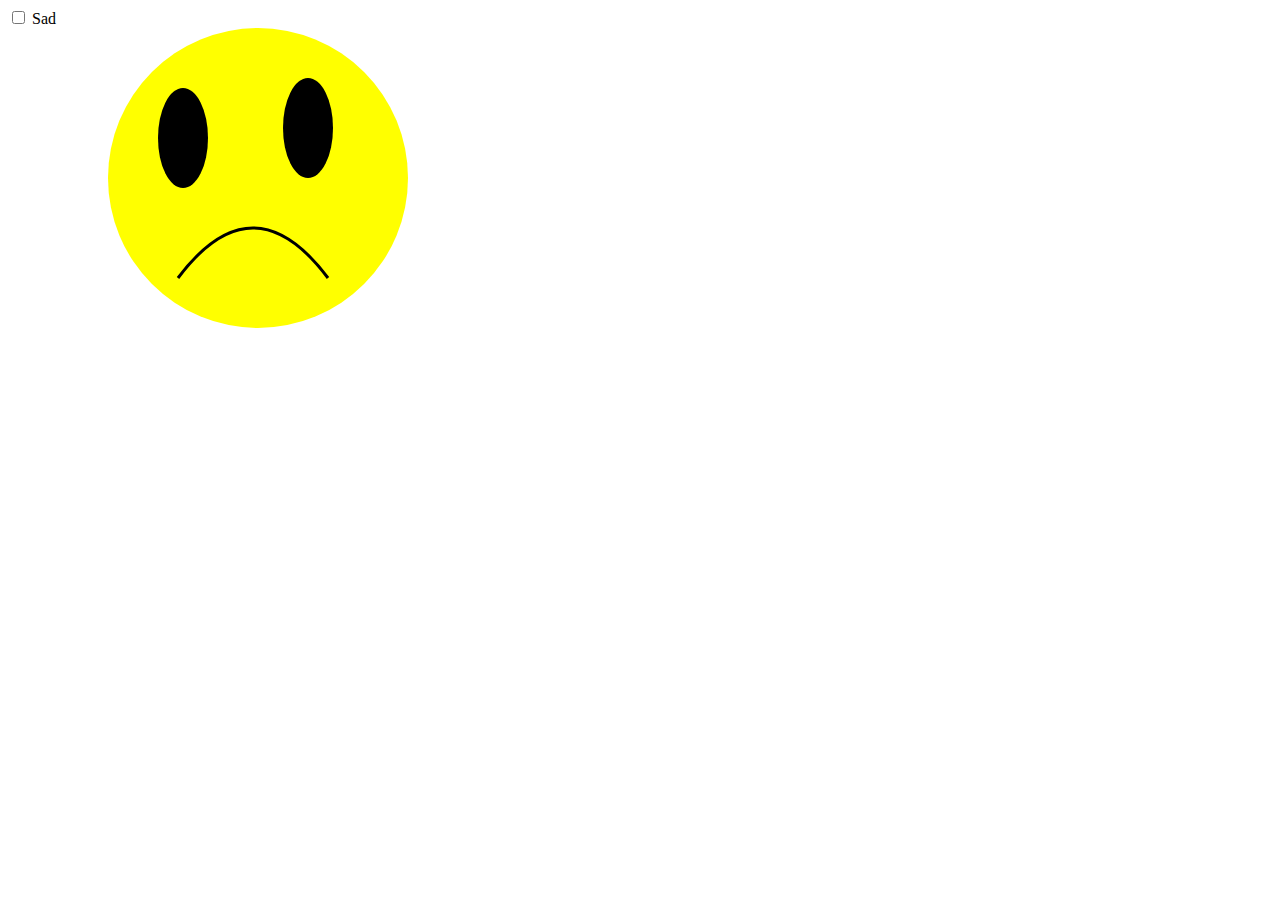
<file: hw1/index.html>
<!DOCTYPE>
<html>
<head>
    <title>HW 1</title>
    <meta charset="utf8">
    <link rel="stylesheet" href="css/style.css">
</head>
    <body>
           
        <input type="checkbox" id='input_checkbox'>
        <label for="input_checkbox" id='label'> Sad </label>
        <br>
        <svg width="500" height="300">
            <g>
               <circle cx="250" cy="150" r="150" fill="yellow">
                </circle>
                <ellipse cx="300" cy="100" rx="25" ry="50" 
                    fill="black"></ellipse>
                 
                <path id='smile' stroke="black" stroke-width="3"  fill="none"
                    d="M 170 250 Q 245 150 320 250">
                </path>
                
                <ellipse class="left-eye" cx="175" cy="110" rx="25" ry="50"
                    fill="black">
                </ellipse>

                <rect x="150" y="100" width="50" height="25"
                    fill="black"></rect> 
            </g>
        </svg>

        <script type="text/javascript" src="js/index.js">
      
        </script>

    </body>
</html>
</file>
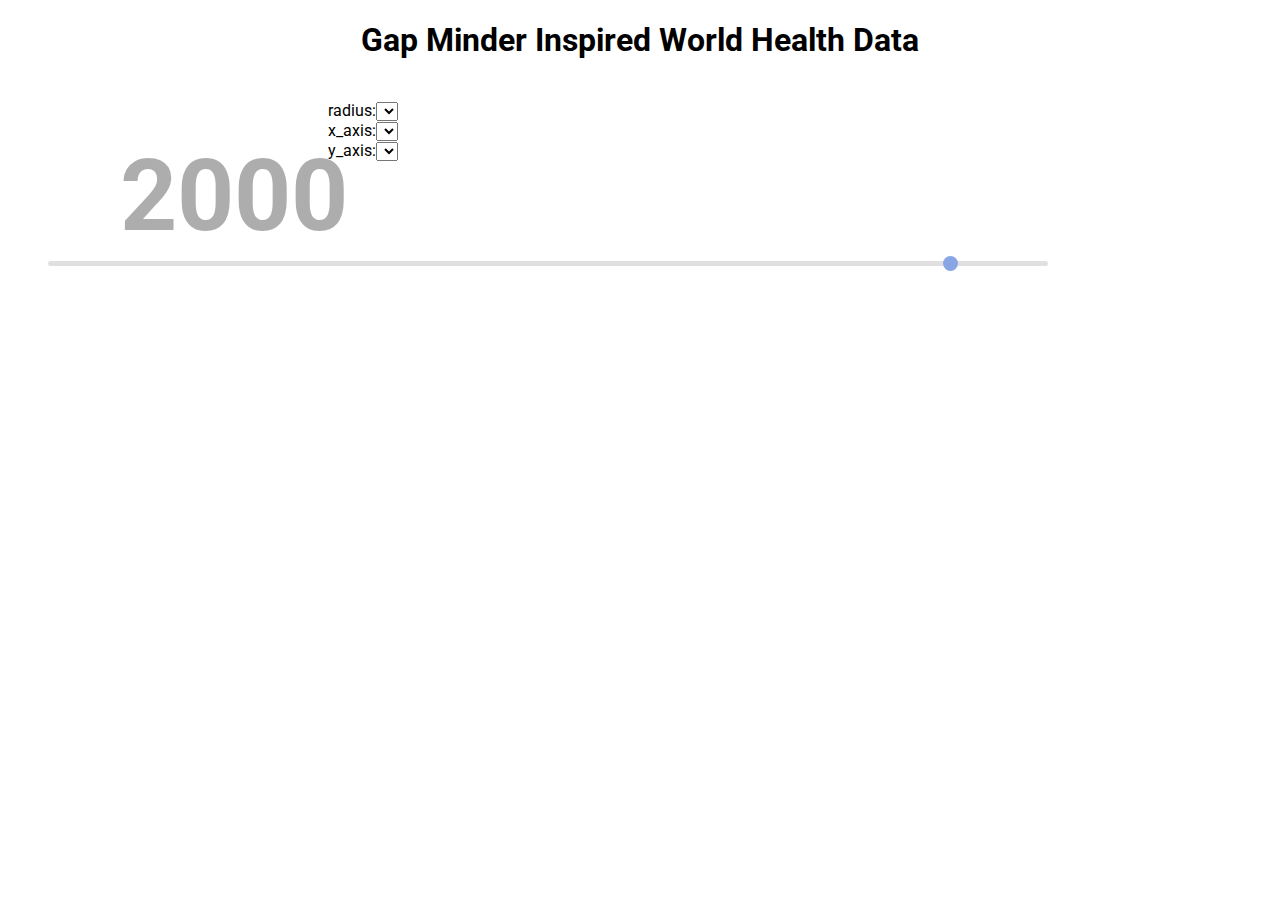
<file: hw2/index.html>
<!DOCTYPE html>
<html lang="en">

<head>
    <meta charset="UTF-8">
    <title>HW2</title>
    <link rel="stylesheet" href="css/styles.css" />
    <link href="https://fonts.googleapis.com/css?family=Roboto" rel="stylesheet">
    <link rel="stylesheet" href="https://use.fontawesome.com/releases/v5.3.1/css/all.css" integrity="sha384-mzrmE5qonljUremFsqc01SB46JvROS7bZs3IO2EmfFsd15uHvIt+Y8vEf7N7fWAU" crossorigin="anonymous">
    <script src="https://d3js.org/d3.v5.js"></script>
    <script src="js/script.js" async></script>
</head>

<body>
    <div class="header">
        <h1>Gap Minder Inspired World Health Data</h1>
    </div>
    <h1 class="year">2000</h1>
    <div class="plot">
        <svg id="scatter-plot"></svg>
        <div class="side-pan">
            <div class="selectors">
                <div>radius:<select id='radius'></select></div>
                
                <!-- Part 3: axis parameter selectors -->
                <div>x_axis:<select id='x_axis'></select></div>
                <div>y_axis:<select id='y_axis'></select></div>
            </div>
        </div>
    </div>
    <div class="range-control">
        <input type="range" class="slider" min="1800" max="2020" value="2000"/>
    </div>
</body>

</html>
</file>
<file: hw1/css/style.css>
rect{ display: none;} 
.left-eye:active{display: none;}
.left-eye:active + rect{ display: block; }
</file>
<file: hw2/css/styles.css>
body{
    font-family: 'Roboto', sans-serif;
    
    -moz-user-select: none;
    -webkit-user-select: none;
    -ms-user-select:none;
    user-select:none;
    -o-user-select:none;
}
circle {
    /* Part 2: это селектор будет перекрывать атрибут fill при попытке раскрасить объекты */
    fill: #d9d9d9;

    stroke: gray;
    opacity: .8;
}

.header {
    width: 600px;
    margin: auto;
    text-align: center;
}

.year{
    font-size: 100px;
    color: #00000052;
    position: absolute;
    top: 70px;
    left: 120px;
}
.plot{
    display:flex;
}
.side-pan{
    margin: 20px;
}
/* Стили для блока со слайдером и слайдера */
.range-control{
    margin: 20px;
    width: 1000px;
}
.slider {
    -webkit-appearance: none;
    width: 100%;
    height: 5px;
    border-radius: 5px;
    background: #d3d3d3;
    outline: none;
    opacity: 0.7;
    -webkit-transition: .2s;
    transition: opacity .2s;
    margin-left: 20px
}

.slider::-webkit-slider-thumb {
    -webkit-appearance: none;
    appearance: none;
    width: 15px;
    height: 15px;
    border-radius: 50%;
    background: rgb(88, 129, 218);
    cursor: pointer;
}

.slider::-moz-range-thumb {
    width: 25px;
    height: 25px;
    border-radius: 50%;
    background: #D4E157;
    cursor: pointer;
}
</file>
